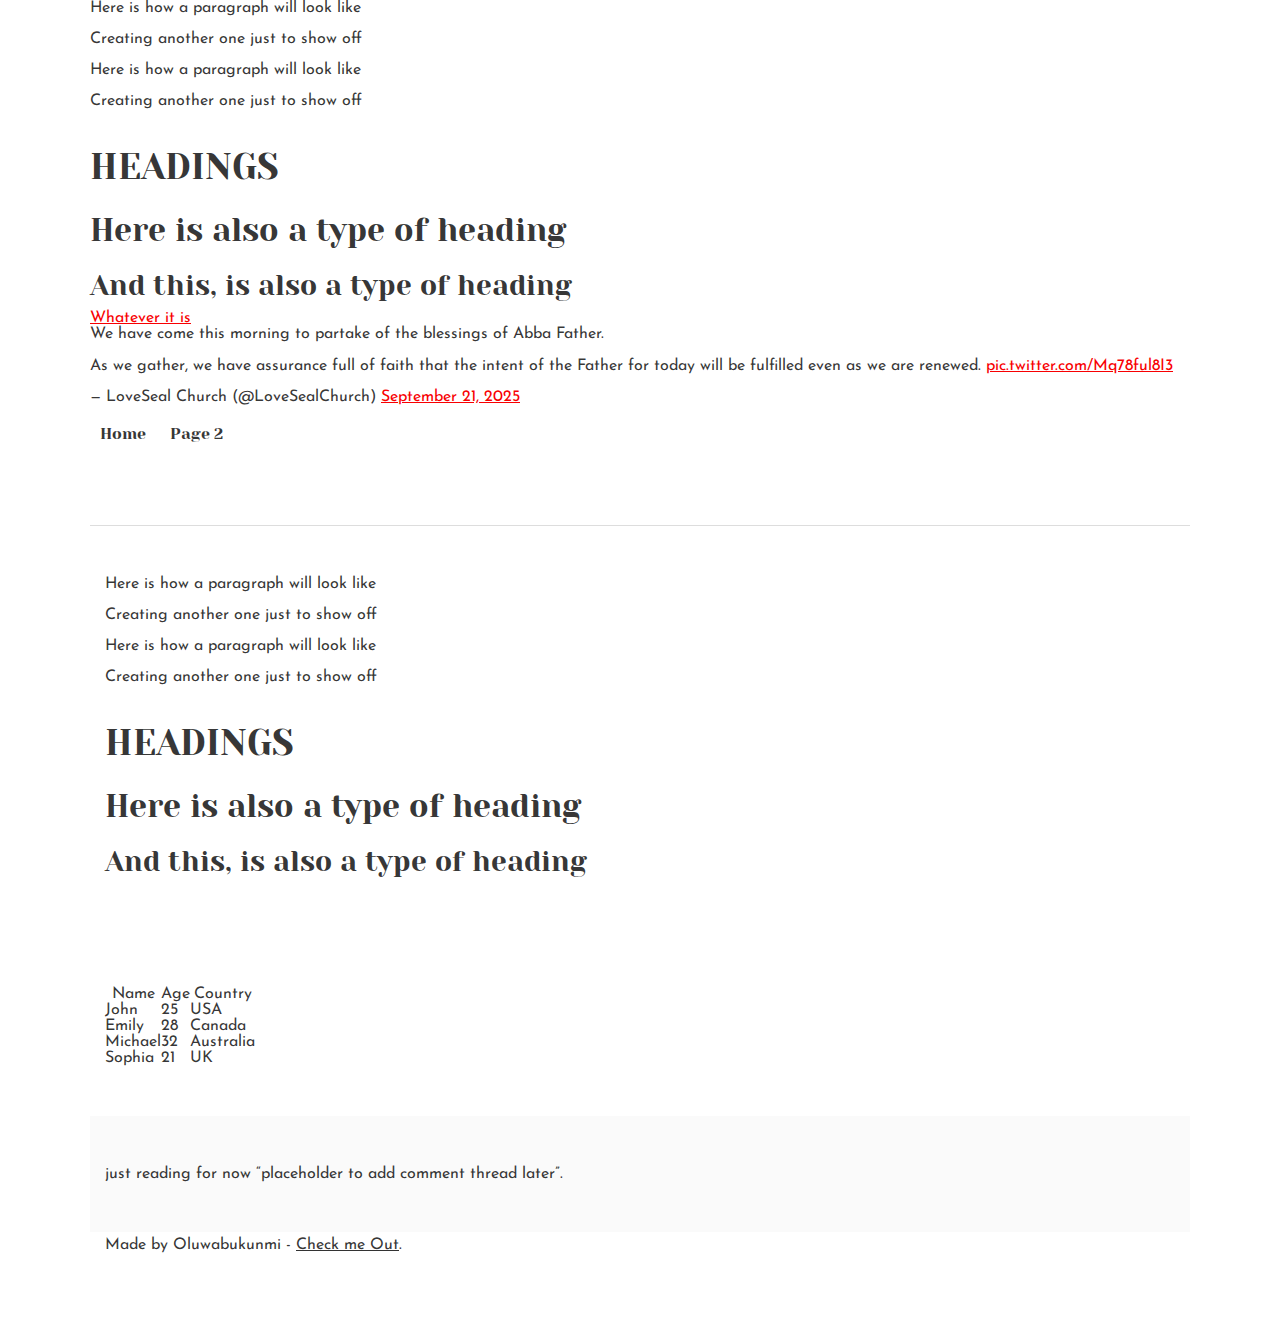
<file: css_basic/index.html>
<!DOCTYPE html>
<html lang="en">
    <head>
        <meta charset="UTF-8">
        <meta name="viewport" content="width=device-width, initial-scale=1.0">
        <title>My First Portfolio</title>
        <link href="base.css" rel="stylesheet">
        <link href="styles.css" rel="stylesheet">
    </head>
    <body class="works_on_smartphone">
        <p>Here is how a paragraph will look like</p>
        <p>Creating another one just to show off</p>
        <p>Here is how a paragraph will look like</p>
        <p>Creating another one just to show off</p>
   
        <h1>HEADINGS</h1>
        <h2>Here is also a type of heading</h2>
        <h3>And this, is also a type of heading</h3>

        <a href="https://i.ibb.co/gTDZZT8/ALX-Logo-07.png">Whatever it is</a>
        <blockquote class="twitter-tweet"><p lang="en" dir="ltr">We have come this morning to partake of the blessings of Abba Father. <br><br>As we gather, we have assurance full of faith that the intent of the Father for today will be fulfilled even as we are renewed. <a href="https://t.co/Mq78ful8I3">pic.twitter.com/Mq78ful8I3</a></p>&mdash; LoveSeal Church (@LoveSealChurch) <a href="https://twitter.com/LoveSealChurch/status/1969715219606691980?ref_src=twsrc%5Etfw">September 21, 2025</a></blockquote> <script async src="https://platform.twitter.com/widgets.js" charset="utf-8"></script>
        <header>  
            <ul>
                <li><a href="index.html">Home</a></li>
                <li><a href="tweets.html">Page 2</a></li>
            </ul>
        </header>
        <main>
            <article>
                <p>Here is how a paragraph will look like</p>
                <p>Creating another one just to show off</p>
                <p>Here is how a paragraph will look like</p>
                <p>Creating another one just to show off</p>
            
                <h1>HEADINGS</h1>
                <h2>Here is also a type of heading</h2>
                <h3>And this, is also a type of heading</h3>
            </article>
            <article>
                <table>
                    <thead>
                        <tr>
                            <th>Name</th>
                            <th>Age</th>
                            <th>Country</th> 
                        </tr>
                    </thead>
                    <tbody>
                        <tr><td>John</td><td>25</td><td>USA</td></tbody></tr>
                        <tr><td>Emily</td><td>28</td><td>Canada</td></tr>
                        <tr><td>Michael</td><td>32</td><td>Australia</td></tr>
                        <tr><td>Sophia</td><td>21</td><td>UK</td></tr>
                    </tbody>
                </table>
            </article>
            <aside>just reading for now “placeholder to add comment thread later”.</aside>
        </main>
        <footer>
            <p>Made by Oluwabukunmi - <a href="http://tinyurl.com/oluwabukunmimoronfolu" target="_blank">Check me Out</a>.</p>
        </footer>   
    </body>
</html>
</file>
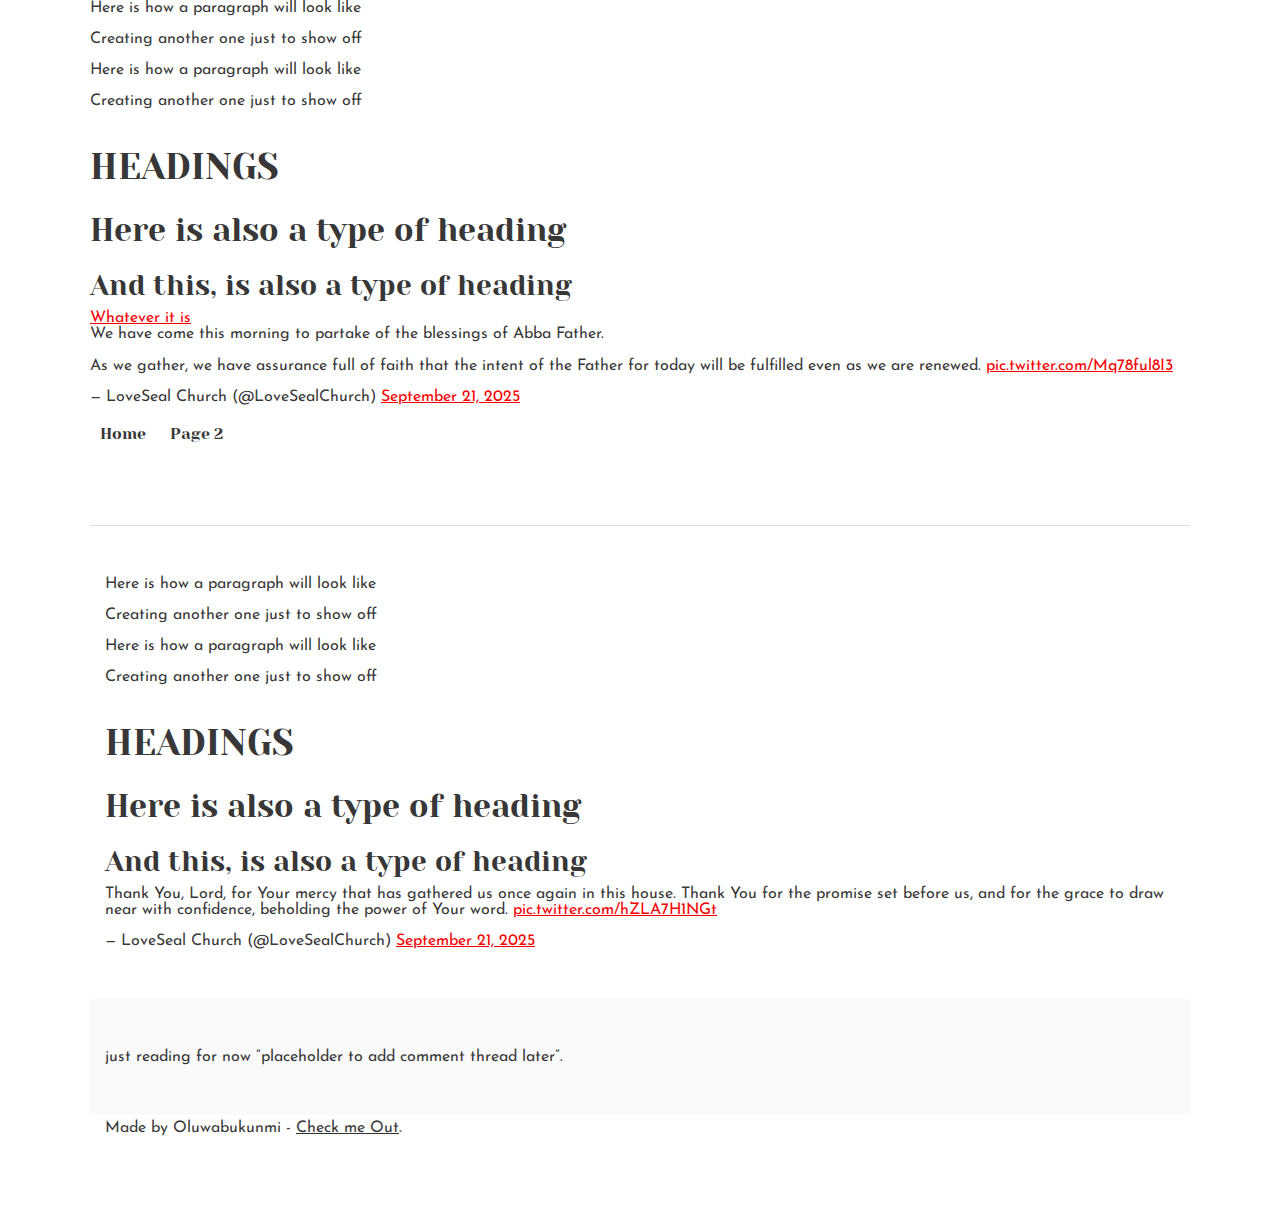
<file: css_basic/tweets.html>
<!DOCTYPE html>
<html lang="en">
<head>
    <meta charset="UTF-8">
    <meta name="viewport" content="width=device-width, initial-scale=1.0">
    <title>My First Portfolio</title>
    <link href="base.css" rel="stylesheet">
    <link href="styles.css" rel="stylesheet">
</head>
<body>
    <p>Here is how a paragraph will look like</p>
    <p>Creating another one just to show off</p>
    <p>Here is how a paragraph will look like</p>
    <p>Creating another one just to show off</p>
   
    <h1>HEADINGS</h1>
    <h2>Here is also a type of heading</h2>
    <h3>And this, is also a type of heading</h3>

    <a href="https://i.ibb.co/gTDZZT8/ALX-Logo-07.png">Whatever it is</a>
        <blockquote class="twitter-tweet"><p lang="en" dir="ltr">We have come this morning to partake of the blessings of Abba Father. <br><br>As we gather, we have assurance full of faith that the intent of the Father for today will be fulfilled even as we are renewed. <a href="https://t.co/Mq78ful8I3">pic.twitter.com/Mq78ful8I3</a></p>&mdash; LoveSeal Church (@LoveSealChurch) <a href="https://twitter.com/LoveSealChurch/status/1969715219606691980?ref_src=twsrc%5Etfw">September 21, 2025</a></blockquote> <script async src="https://platform.twitter.com/widgets.js" charset="utf-8"></script>
<header>  
    <ul>
    <li><a href="index.html">Home</a></li>
    <li><a href="base_index.html">Page 2</a></li>
    </ul>
</header>
<main>
    <article>
        <p>Here is how a paragraph will look like</p>
    <p>Creating another one just to show off</p>
    <p>Here is how a paragraph will look like</p>
    <p>Creating another one just to show off</p>
   
    <h1>HEADINGS</h1>
    <h2>Here is also a type of heading</h2>
    <h3>And this, is also a type of heading</h3>
    <blockquote class="twitter-tweet"><p lang="en" dir="ltr">Thank You, Lord, for Your mercy that has gathered us once again in this house. Thank You for the promise set before us, and for the grace to draw near with confidence, beholding the power of Your word. <a href="https://t.co/hZLA7H1NGt">pic.twitter.com/hZLA7H1NGt</a></p>&mdash; LoveSeal Church (@LoveSealChurch) <a href="https://twitter.com/LoveSealChurch/status/1969741948719075355?ref_src=twsrc%5Etfw">September 21, 2025</a></blockquote> <script async src="https://platform.twitter.com/widgets.js" charset="utf-8"></script>
    </article>
    <aside>
        just reading for now “placeholder to add comment thread later”.
    </aside>
</main>
<footer>
        <p>Made by Oluwabukunmi - <a href="http://tinyurl.com/oluwabukunmimoronfolu" target="_blank">Check me Out</a>.</p>
</footer>   
</body>
</html>
</file>
<file: css_basic/base.css>
/* Importing webfonts */
/* (If you're learning CSS, you should disregard that) */

@import url(https://fonts.googleapis.com/css?family=Yeseva+One);
@import url(https://fonts.googleapis.com/css?family=Josefin+Sans:400,700,700italic,400italic);


/* CSS reset rules */

html, body {
	height: 100%;
	min-height: 100%;
}
html, body, div, span, applet, object, iframe,
h1, h2, h3, h4, h5, h6, p, blockquote, pre,
a, abbr, acronym, address, big, cite, code,
del, dfn, img, ins, kbd, q, s, samp,
small, strike, sub, sup, tt, var,
b, u, i, center,
dl, dt, dd,
fieldset, form, label, legend,
table, caption, tbody, tfoot, thead, tr, th, td,
article, aside, canvas, details, embed, 
figure, figcaption, footer, header, hgroup, 
menu, nav, output, ruby, section, summary,
time, mark, audio, video {
	margin: 0;
	padding: 0;
	border: 0;
	font-size: 100%;
	font: inherit;
	vertical-align: baseline;
}
/* HTML5 display-role reset for older browsers */
article, aside, details, figcaption, figure, 
footer, header, hgroup, menu, nav, section {
	display: block;
}
body {
	line-height: 1;
}
blockquote, q {
	quotes: none;
}
blockquote:before, blockquote:after,
q:before, q:after {
	content: '';
	content: none;
}
table {
	border-collapse: collapse;
	border-spacing: 0;
}


/* Fonts and colors */

body {
	font-family: 'Josefin Sans', serif;
	color: rgba(0, 0, 0, 0.8);
}
h1, h2, h3, h4, h5, h6, header {
	font-family: 'Yeseva One', sans-serif;
}
article {
}
header {
	border-bottom: 1px solid rgb(221,221,221);
	transition: border-bottom-color 1s ease;
}
header a {
	color: rgba(0, 0, 0, 0.8);
}
aside {
	background: #FAFAFA;
}
aside p {
	border: 1px solid #bbb;
	background: #ddd;
	color: black;
}
footer a {
	color: rgba(0, 0, 0, 0.8);
}
a {
	color: #F80002;
}


/* Positioning and margins */

@media (min-width: 1100px) {
	body {
		width: 1100px;
		margin: 0 auto;
	}
}

article {
	padding: 50px 15px;
}
article > *:first-child {
	margin-top: 0;
}
aside {
	padding: 50px 15px;
}
header .right {
	float: right;
	margin: 0 10px 15px;
}


/* Header */
header {
	padding: 20px 0;
	height: 80px;
}
header ul {
	list-style: none;
	margin: 0;
	padding: 0;
}
header li {
	display: inline;
	vertical-align:middle;
}
header li:first-child {
	margin: 0;
}
header li a {
	margin: 0 10px;
}
header li.logo {
	font-size: 36px;
}
header a {
	text-decoration: none;
}


/* Aside */

aside p {
	border-radius: 10px;
	padding: 20px 20px;
}


/* Footer */

footer {
	padding: 5px 15px;
	height: 80px;
}


/* Text styles and margins */

p {
	margin-bottom: 15px;
}
h1 {
	font-size: 36px;
	margin: 40px 0 20px;
}
h2 {
	font-size: 32px;
	margin: 30px 0 15px;
}
h3 {
	font-size: 28px;
	margin: 25px 0 10px;
}
h4 {
	font-size: 20px;
	font-weight: bold;
	margin: 20px 0 10px;
}
h5 {
	font-size: 18px;
	font-weight: bold;
	margin: 15px 0 10px;
}
h6 {
	font-weight: bold;
	margin: 5px 0;
}

@media (max-width: 800px) {
  body.works_on_smartphone {
  	display: block;
  }
  body.works_on_smartphone main {
  	display: block;
  }
  header .right {
  	float: none;
  }
}
</file>
<file: css_basic/styles.css>
/* Importing webfonts */
/* (If you're learning CSS, you should disregard that) */

@import url(https://fonts.googleapis.com/css?family=Yeseva+One);
@import url(https://fonts.googleapis.com/css?family=Josefin+Sans:400,700,700italic,400italic);


/* CSS reset rules */

html, body {
	height: 100%;
	min-height: 100%;
}
html, body, div, span, applet, object, iframe,
h1, h2, h3, h4, h5, h6, p, blockquote, pre,
a, abbr, acronym, address, big, cite, code,
del, dfn, img, ins, kbd, q, s, samp,
small, strike, sub, sup, tt, var,
b, u, i, center,
dl, dt, dd,
fieldset, form, label, legend,
table, caption, tbody, tfoot, thead, tr, th, td,
article, aside, canvas, details, embed, 
figure, figcaption, footer, header, hgroup, 
menu, nav, output, ruby, section, summary,
time, mark, audio, video {
	margin: 0;
	padding: 0;
	border: 0;
	font-size: 100%;
	font: inherit;
	vertical-align: baseline;
}
/* HTML5 display-role reset for older browsers */
article, aside, details, figcaption, figure, 
footer, header, hgroup, menu, nav, section {
	display: block;
}
body {
	line-height: 1;
}
blockquote, q {
	quotes: none;
}
blockquote:before, blockquote:after,
q:before, q:after {
	content: '';
	content: none;
}
table {
	border-collapse: collapse;
	border-spacing: 0;
}


/* Fonts and colors */

body {
	font-family: 'Josefin Sans', serif;
	color: rgba(0, 0, 0, 0.8);
}
h1, h2, h3, h4, h5, h6, header {
	font-family: 'Yeseva One', sans-serif;
}
article {
}
header {
	border-bottom: 1px solid rgb(221,221,221);
	transition: border-bottom-color 1s ease;
}
header a {
	color: rgba(0, 0, 0, 0.8);
}
aside {
	background: #FAFAFA;
}
aside p {
	border: 1px solid #bbb;
	background: #ddd;
	color: black;
}
footer a {
	color: rgba(0, 0, 0, 0.8);
}
a {
	color: #F80002;
}


/* Positioning and margins */

@media (min-width: 1100px) {
	body {
		width: 1100px;
		margin: 0 auto;
	}
}

article {
	padding: 50px 15px;
}
article > *:first-child {
	margin-top: 0;
}
aside {
	padding: 50px 15px;
}
header .right {
	float: right;
	margin: 0 10px 15px;
}


/* Header */
header {
	padding: 20px 0;
	height: 80px;
}
header ul {
	list-style: none;
	margin: 0;
	padding: 0;
}
header li {
	display: inline;
	vertical-align:middle;
}
header li:first-child {
	margin: 0;
}
header li a {
	margin: 0 10px;
}
header li.logo {
	font-size: 36px;
}
header a {
	text-decoration: none;
}


/* Aside */

aside p {
	border-radius: 10px;
	padding: 20px 20px;
}


/* Footer */

footer {
	padding: 5px 15px;
	height: 80px;
}


/* Text styles and margins */

p {
	margin-bottom: 15px;
}
h1 {
	font-size: 36px;
	margin: 40px 0 20px;
}
h2 {
	font-size: 32px;
	margin: 30px 0 15px;
}
h3 {
	font-size: 28px;
	margin: 25px 0 10px;
}
h4 {
	font-size: 20px;
	font-weight: bold;
	margin: 20px 0 10px;
}
h5 {
	font-size: 18px;
	font-weight: bold;
	margin: 15px 0 10px;
}
h6 {
	font-weight: bold;
	margin: 5px 0;
}

@media (max-width: 800px) {
  body.works_on_smartphone {
  	display: block;
  }
  body.works_on_smartphone main {
  	display: block;
  }
  header .right {
  	float: none;
  }
}
</file>
